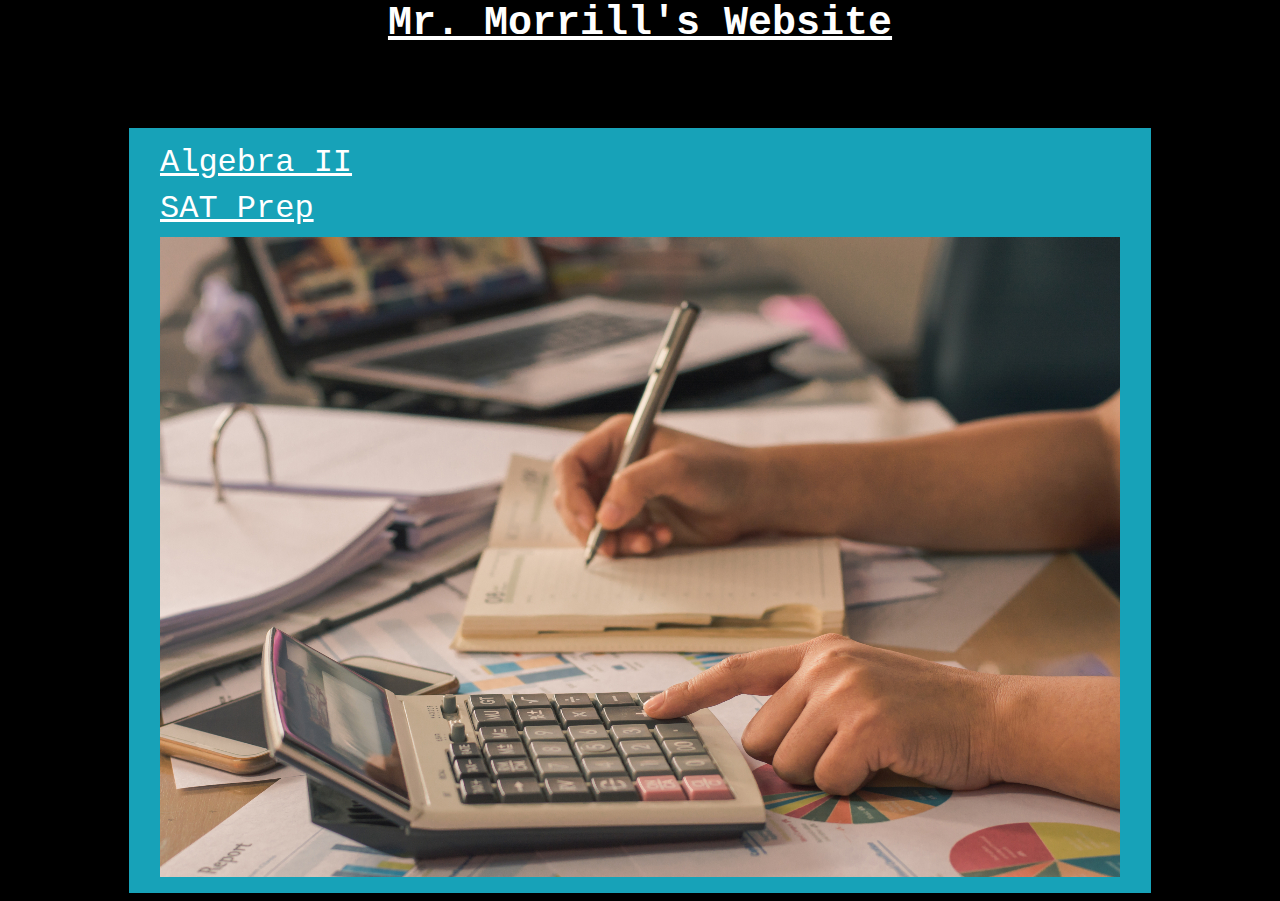
<file: index.html>
<!DOCTYPE html>

<html>
  
<head>
  <title>Mr. Morrill's Webpage</title>
  <meta charset="utf-8"/>
  <link rel="stylesheet" href="https://stackpath.bootstrapcdn.com/bootstrap/4.4.1/css/bootstrap.min.css" integrity="sha384-Vkoo8x4CGsO3+Hhxv8T/Q5PaXtkKtu6ug5TOeNV6gBiFeWPGFN9MuhOf23Q9Ifjh" crossorigin="anonymous">
  <link rel="stylesheet" type="text/css" href="styles.css">
</head>

<header class="container">

    <h1 style="font-family:courier; text-align:center;"><b><u>Mr. Morrill's Website</u></b></h1>

</header>  

<body>
  <br><br><br>
  <div class="row justify-content-center">
    <div class="p-3 mb-2 bg-info text-white">
      <nav class="col-lg-8 text-left">
          <h2 style="font-family:courier;"><u><a href="Algebra2.html">Algebra II</a></u></h2>
          <h2 style="font-family:courier;"><u><a href="SAT.html">SAT Prep</a></u></h2>
      </nav>
    
      <div class="col-lg-8">
        <img src="calculator.png" alt="calculator">
      </div>
    </div>
  </div>
    
  
</body>
  
</html>
</file>
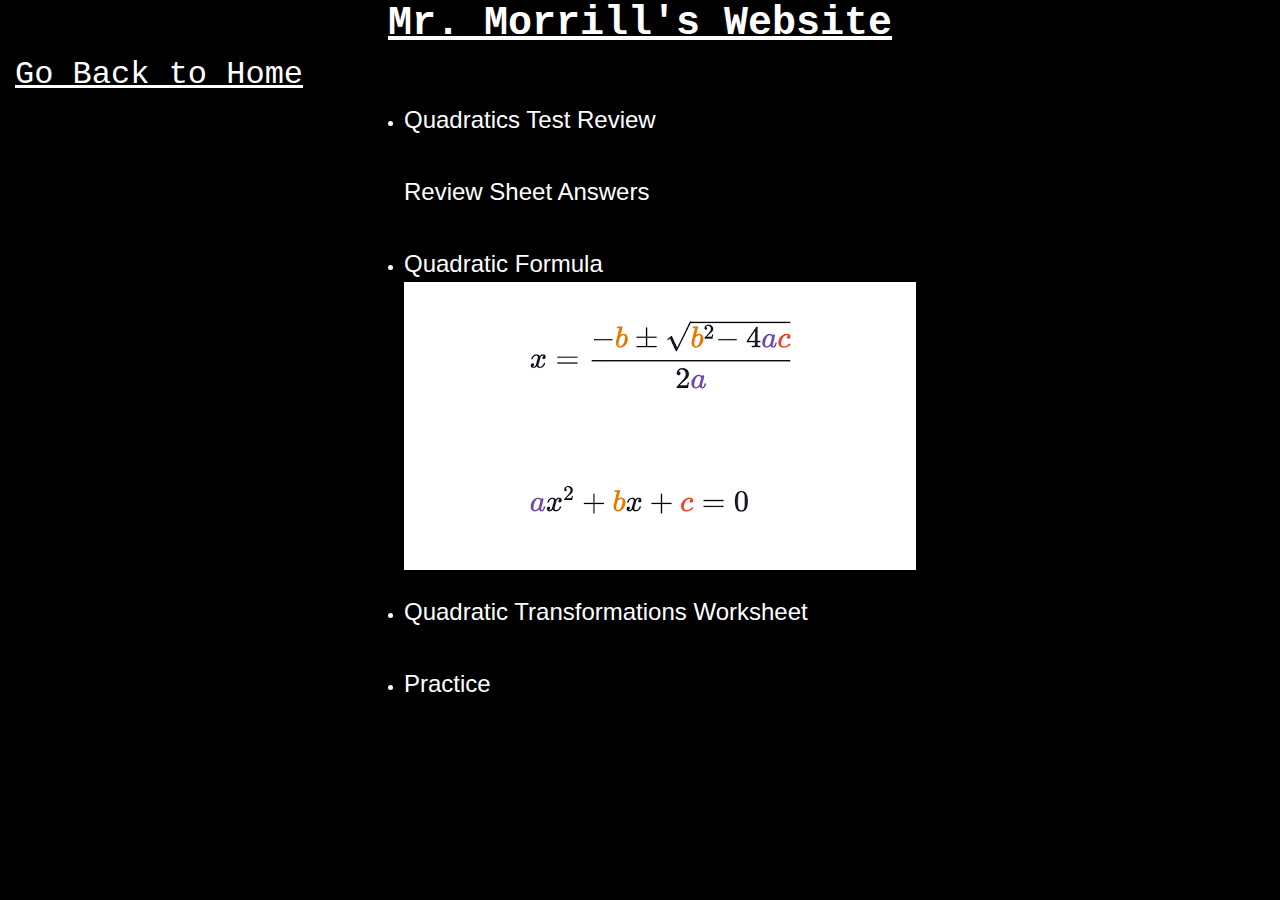
<file: Algebra2.html>
<!DOCTYPE html>

<html>

<head>
  <title>Mr. Morrill's Webpage</title>
  <meta charset="utf-8"/>
  <link rel="stylesheet" href="https://stackpath.bootstrapcdn.com/bootstrap/4.4.1/css/bootstrap.min.css" integrity="sha384-Vkoo8x4CGsO3+Hhxv8T/Q5PaXtkKtu6ug5TOeNV6gBiFeWPGFN9MuhOf23Q9Ifjh" crossorigin="anonymous">
  <link rel="stylesheet" type="text/css" href="styles.css">
</head>

<header class="container">

    <h1 style="font-family:courier; text-align:center;"><b><u>Mr. Morrill's Website</u></b></h1>

</header>  

<body>
  
  <nav class="col-lg-8 text-left">
      <h2 style="font-family:courier;"><u><a href="index.html"> Go Back to Home</a></u></h2>
  </nav>
  
  <div class="container">
    <div class="row">
      <div class="col-xl">
      </div>
      <div class="col-xl">
  	<ul>
      
    	  <li><font size="5"><a href="Quadratic Unit Review.pdf">Quadratics Test Review</a>
      
    	  <br><br><a href="Alg2_A_Task2 ANSWERS.pdf">Review Sheet Answers</a><br><br></font></li>
      
    	  <li><font size="5">Quadratic Formula</font><br><img src="Quadratic Formula.png" alt="Quadratic Formula"><br><br></li>
      
      	  <li><font size="5"><a href="Quadratic Transformations.pdf">Quadratic Transformations Worksheet</a><br><br></font></li>
  
    	  <li><font size="5"><a href="https://www.khanacademy.org/math/algebra2">Practice</a></font></li>
      
  	</ul>
      </div>
      <div class="col-xl">
      </div>
    </div>
  </div>

  
</body>
  
</html>
</file>
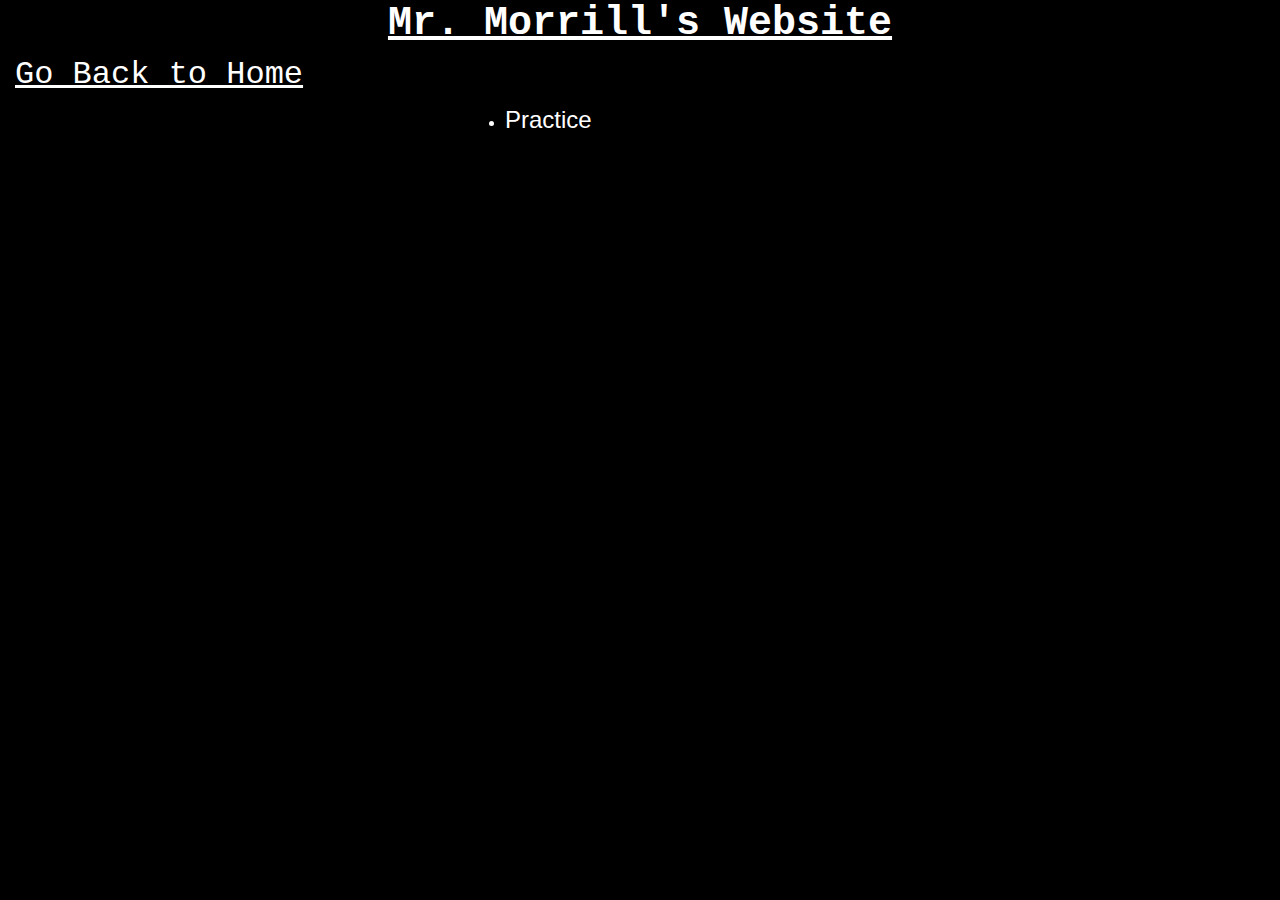
<file: SAT.html>
<!DOCTYPE html>

<html>

<head>
  <title>Mr. Morrill's Webpage</title>
  <meta charset="utf-8"/>
  <link rel="stylesheet" href="https://stackpath.bootstrapcdn.com/bootstrap/4.4.1/css/bootstrap.min.css" integrity="sha384-Vkoo8x4CGsO3+Hhxv8T/Q5PaXtkKtu6ug5TOeNV6gBiFeWPGFN9MuhOf23Q9Ifjh" crossorigin="anonymous">
  <link rel="stylesheet" type="text/css" href="styles.css">
</head>

<header class="container">

    <h1 style="font-family:courier; text-align:center;"><b><u>Mr. Morrill's Website</u></b></h1>

</header>  

<body>
  
  <nav class="col-lg-8 text-left">
      <h2 style="font-family:courier;"><u><a href="index.html"> Go Back to Home</a></u></h2>
  </nav>
  
  <div class="container">
    <div class="row">
      <div class="col-xl">
      </div>
      <div class="col-xl">
  	<ul>
      
    	  <li><font size="5"><a href="https://www.khanacademy.org/sat">Practice</a></font></li>

  	</ul>
      </div>
      <div class="col-xl">
      </div>
    </div>
  </div>

  
</body>
  
</html>
</file>
<file: styles.css>
body{
  background-color: black; !important;
  color: white;
}

a:link {
  color: white;
  background-color: transparent;
  text-decoration: none;
}

a:visited {
  color: pink;
  background-color: transparent;
  text-decoration: none;
}
</file>
